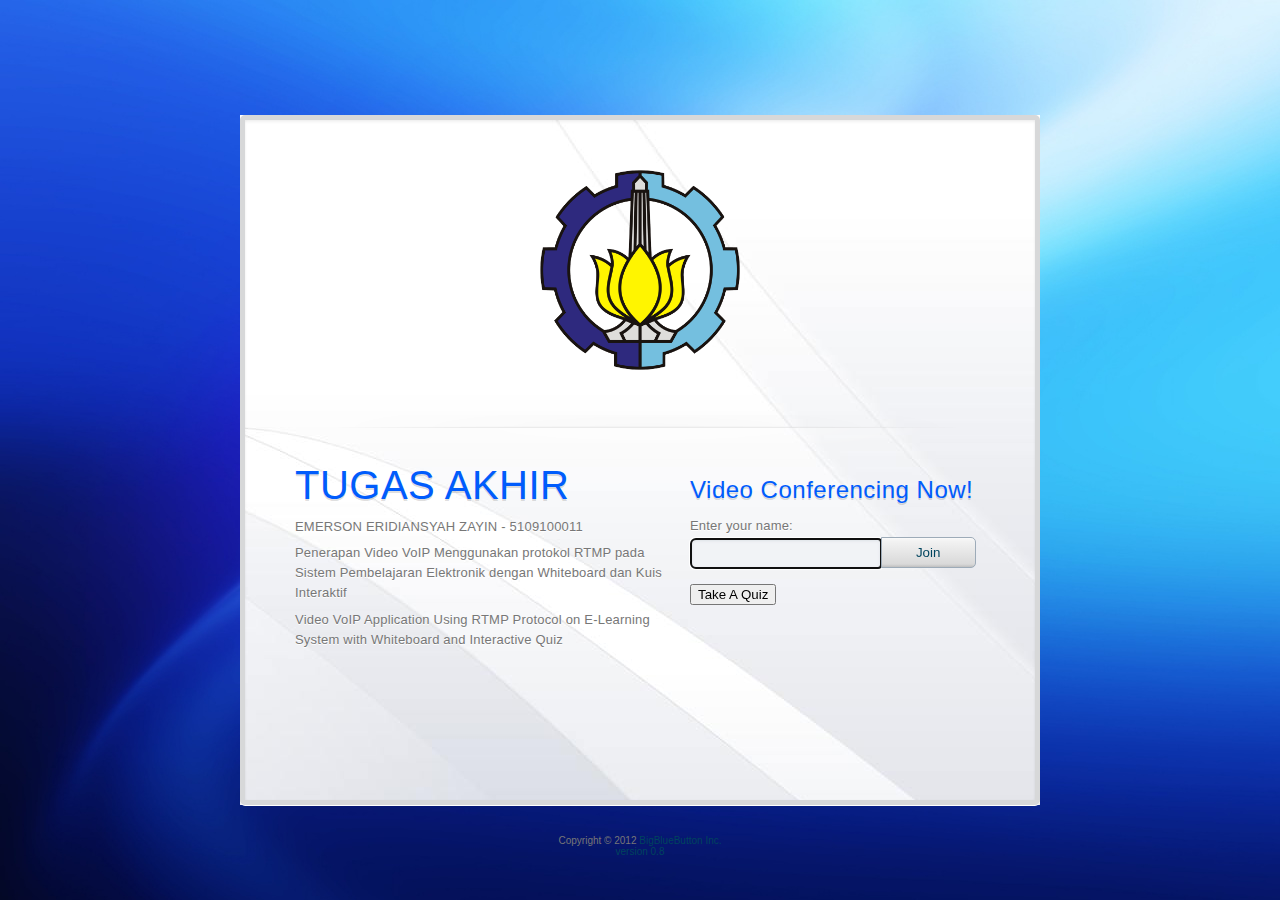
<file: bigbluebutton-default/index.html>
<!DOCTYPE html PUBLIC "-//W3C//DTD XHTML 1.0 Transitional//EN" "http://www.w3.org/TR/xhtml1/DTD/xhtml1-transitional.dtd"> 
<html xmlns="http://www.w3.org/1999/xhtml"> 
<head> 
<meta http-equiv="Content-Type" content="text/html; charset=UTF-8" /> 
<title>TUGAS AKHIR - 5109100011</title> 
<meta name="description" content="BigBlueButton enables universities and colleges to deliver a high-quality learning experience to remote students." /> 
<meta name="keywords" content="BigBlueButton, Open Source Web Conferencing, Distance Education, Courses Online, Web Conferencing, Open Source, Desktop Sharing, Video Conferencing, Video Collaboration, Presentation Sharing, Audio Sharing, Voice Collaboration, Public Chat, Webcam Sharing, Annotation, Whiteboard, Integrated Voice Over IP, Collaboration Software, Online Collaboration, Collaborative Learning, Virtual Classroom"> 
<link rel="stylesheet" href="css/style.css" type="text/css" /> 
</head> 

<body> 


<!-- Header Start --> 
    <div id="header"> 
        <div id="header_content"> 
            
        </div> 
    </div> 


<!-- Content Start --> 
<div id="main"> 
    <div id="main_content"> 

        <div id="vids"> 
                <a href="http://its.ac.id" target="_blank" title="BigBlueButton Home"> <img src="images/logoits2.png" alt="bbb_logo" width="200" height="200" title="BigBlueButton Demo Server" alt="BigBlueButton Demo Server"  /> </a> 
        </div> 

                <img class="divider" src="images/divider.png"/> 


        <div id="welcome"> 
            <h1>TUGAS AKHIR</h1> 
			<p class="content">EMERSON ERIDIANSYAH ZAYIN - 5109100011</p> 
			<p class="content">Penerapan Video VoIP Menggunakan protokol RTMP pada Sistem Pembelajaran Elektronik dengan Whiteboard dan Kuis Interaktif</p> 
<p class="content">Video VoIP Application Using RTMP Protocol on E-Learning System with Whiteboard and Interactive Quiz</p> 
			<br> 

        </div> 
        <div id="join"> 
            <h2>Video Conferencing Now!</h2> 
            <p class="enter"> Enter your name:</p> 
            <FORM NAME="form1" METHOD="GET" onSubmit="return checkform(this);" action="/demo/demo1.jsp"> 
                        <input type="text" id="username" required autofocus name="username" size="29" class="field" /> 
                        <input type="submit" value="Join" class="submit_btn" /> <br /> 
                        <input TYPE="hidden" NAME="action" VALUE="create"> 

            </form> 
		<br> 
            <form action="google.com"> 
    			<input type="submit" value="Take A Quiz"> 
	</form> 
        </div> 





    </div> 
</div> 
<!-- Content End --> 


<!-- Footer Start --> 
    <div id="footer"> 
                <p id="legal">Copyright © 2012 <a href="http://bigbluebutton.org/" title="BigBlueButton" >BigBlueButton Inc.</a> <br> <a href="http://code.google.com/p/bigbluebutton/wiki/ReleaseNotes" title="BigBlueButton Release Notes"  target="_blank">version 0.8</a></p> 
    </div> 
<!-- Footer End --> 

</body> 
</html>
</file>
<file: bigbluebutton-default/css/style.css>
@charset "UTF-8";

body {margin: 0; padding: 0; font-family: Arial, Helvetica, sans-serif; font-size: 13px; background-image:url(../images/bckgrnd.jpg); color:#777;}
img { border:0; }

h1, h2, h3 { margin: 0; color: #005cfc;  letter-spacing:0.5px;  font-weight:100; line-height: 125%; text-shadow: 0 2px 0 rgba(0, 0, 0, .15);}
h1 { font-size: 40px;}
h2 { font-size: 24px; margin-top:15px;}
h3 { font-size: 18px; margin-top:10px; text-align: center;}


p, ol { margin: 0 0 0.2em 0; }
p.small { color: #666; letter-spacing:0.5px; font-size:11px; margin-top:10px; }
p.content { margin: 0.5em 0 0.5em 0; line-height:20px; letter-spacing:0.2px; }
p.enter { margin: 1.0em 0 0 0;  letter-spacing:0.2px; }
p.join{ text-align: justify; margin-top:-20px; margin-left:30px;}
ul, li {text-align: justify; }
a { color: #00445E; text-decoration:none; }
a:hover { text-decoration:underline; }

/* Header */
#header {  height: 75px; }
#header_content { width: 278px; height: auto; margin: 0 auto 20px auto; padding-top: 10px; }
#logo { display:block; float: left; height: 89px; width: 364px; margin-top: 10px;}
#versionNum { display:block; float: right;	margin-top: 15px; width:250px; height:50px; }
#versionNum p { text-align: right; color:#404040;}

/* Content */
#main { margin: 0 auto; position: relative; width: 800px; background-image:url(../images/white.jpg);}
#main_content {	 margin-top:40px; height:580px;  padding:50px; border:solid #D7D8D9 5px; -webkit-border-radius: 10px; -moz-border-radius: 10px; border-radius: 5px; box-shadow: 0 1px 0 #fff, inset 0 2px 3px rgba(0,0,0,0.06), inset 0 0 2px rgba(0,0,0,0.04); text-shadow: 0 1px 0 white; }
#content_api { width: 750px; height:auto; min-height: 400px; margin: 0 auto; padding: 20px 20px; margin-top:56px; border:solid #666 1px; }
#welcome { width:390px; height:250px; display: block; float:left; }
#welcome img { padding-right:10px; padding-top: 3px;}
#join { width:295px; height:250px; display:block; float:right; }
#vids { height:215px; text-align:center;}
.vids_1 { display:block; float:left; padding-top:10px; }
.vids_2 { display:block; float:left; padding-top:10px; }
.vids_3 { display:block; float:left; padding-top:10px; }
.left { margin-left: 60px; }
.field{width: 175px;font-family: Arial, Helvetica, sans-serif; border: 1px solid #9dabb8; font-size:13px; padding:4px 5px 6px 10px; color: #919aa7; height: 19px; -webkit-border-top-left-radius: 5px; -webkit-border-bottom-left-radius: 5px; -moz-border-radius-topleft: 5px; -moz-border-radius-bottomleft: 5px; border-top-left-radius: 5px; border-bottom-left-radius: 5px; -webkit-box-shadow: inset 0 3px 5px 1px #dee2e7; -moz-box-shadow: inset 0 1px 5px 1px #dee2e7; box-shadow: inset 0 1px 3px 1px #dee2e7; background: #f1f3f6; text-shadow: 0 2px 0 #fff; margin-top: 5px; }
.submit_btn { margin-left:-5px;  width: 95px; height:31px;  color: #00445e; border: 1px solid #9dabb8; -webkit-border-top-right-radius: 5px; -webkit-border-bottom-right-radius: 5px; -moz-border-radius-topright: 5px; -moz-border-radius-bottomright: 5px; border-top-right-radius: 5px; border-bottom-right-radius: 5px; -webkit-border-top-left-radius: 0px; -webkit-border-bottom-left-radius: 0px; -moz-border-radius-topleft: 0px; -moz-border-radius-bottomleft: 0px; border-top-left-radius: 0px; border-bottom-left-radius: 0px; background-image: -webkit-gradient(linear, center top, center bottom, from(#fcfcfc), to(#bfbfbf), color-stop(3%, #f7f7f7), color-stop(12%, #f2f2f2), color-stop(90%, #d9d9d9)); background-image: -webkit-linear-gradient(top, #fcfcfc, #f7f7f7 3%, #f2f2f2 12%, #d9d9d9 90%, #bfbfbf); background-image: -moz-linear-gradient(top, #fcfcfc, #f7f7f7 3%, #f2f2f2 12%, #d9d9d9 90%, #bfbfbf); background-image: -o-linear-gradient(top, #fcfcfc, #f7f7f7 3%, #f2f2f2 12%, #d9d9d9 90%, #bfbfbf); background-image: -ms-linear-gradient(top, #fcfcfc, #f7f7f7 3%, #f2f2f2 12%, #d9d9d9 90%, #bfbfbf); background-image: linear-gradient(to bottom, #fcfcfc, #f7f7f7 3%, #f2f2f2 12%, #d9d9d9 90%, #bfbfbf);}
.arrow { background: transparent url(../images/arrow.png) no-repeat; padding: 5px 6px 5px 30px; }
.divider { clear:both; margin: 0 auto; position: relative; width: 692px; height:45px; margin-top: 30px;  }

/* Footer */
#footer { height: 200px; min-height: 74px; padding: 10px 0 0 0; clear:both; }
html>body #footer { height: auto; }
#legal { clear: both; padding-top: 20px; text-align: center; font-size: 10px; color: ##777; }
#legal a { color: #00445E; }
</file>
